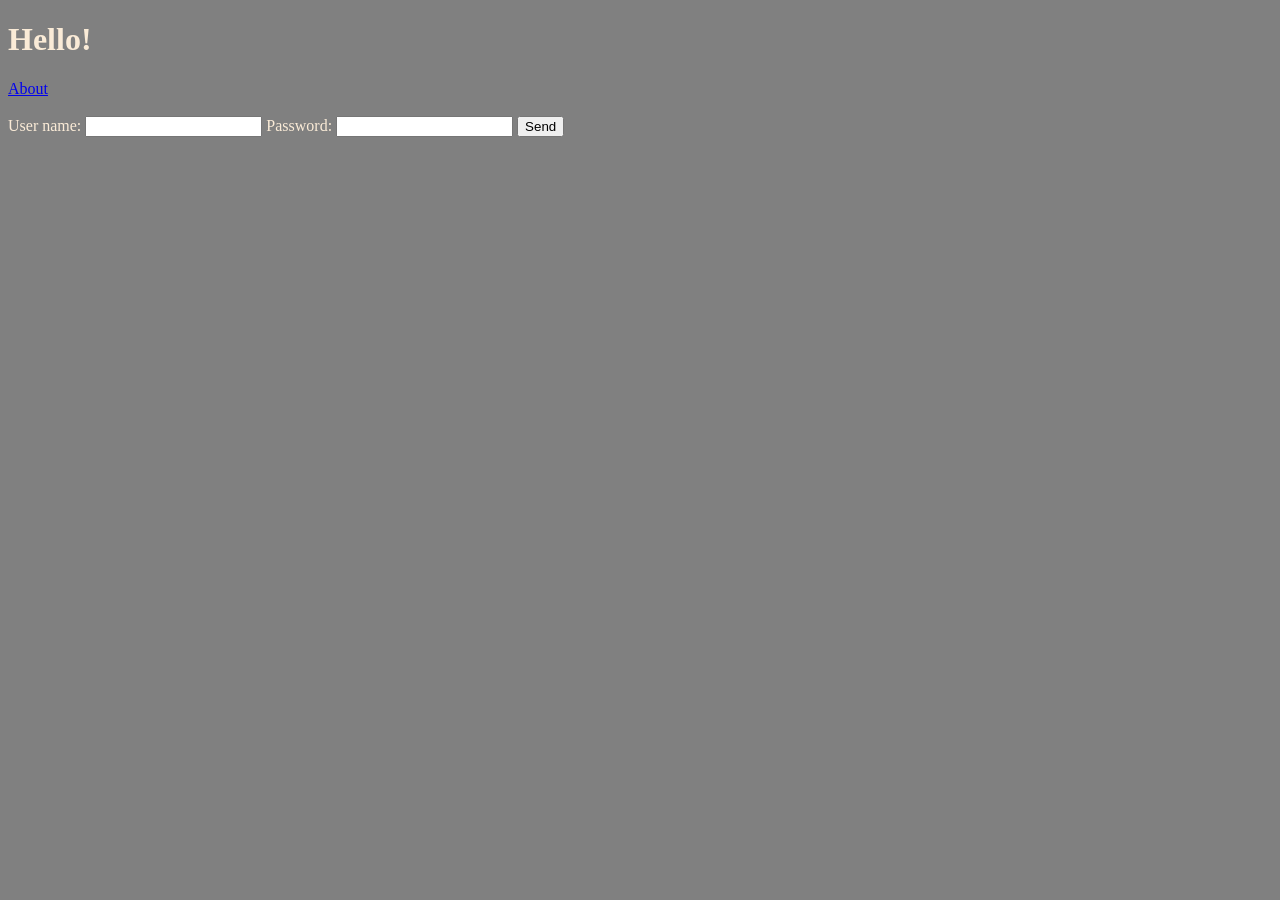
<file: src/main/webapp/index.html>
<!DOCTYPE html>
<html lang="en">
<head>
    <meta charset="UTF-8">
    <meta http-equiv="X-UA-Compatible" content="IE=edge">
    <meta name="viewport" content="width=device-width, initial-scale=1.0">
    <title>Web App with Java</title>
    <link rel="stylesheet" href="./assets/css/main.css">
</head>
<body>
    <h1>Hello!</h1>
    <a href="./about">About</a>
    <br>
    <br>
    <form action="./users" method="post">
        <label for="user-name">User name:</label>
        <input type="text" id="user-name" name="user-name">
        <label for="password">Password:</label>
        <input type="password" name="password" id="password">
        <button type="submit">Send</button>
    </form>
</body>
</html>
</file>
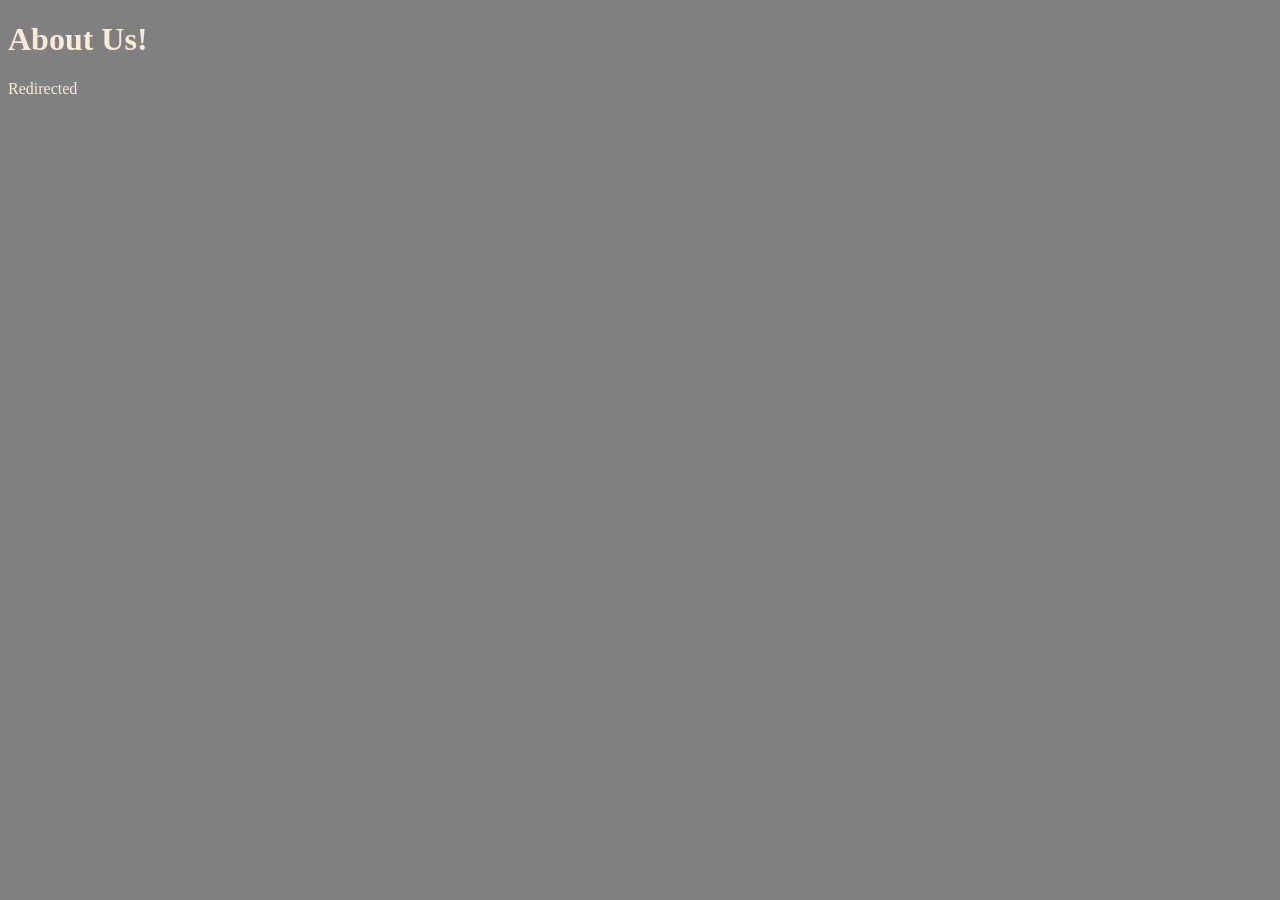
<file: src/main/webapp/about.html>
<!DOCTYPE html>
<html lang="en">
<head>
    <meta charset="UTF-8">
    <meta http-equiv="X-UA-Compatible" content="IE=edge">
    <meta name="viewport" content="width=device-width, initial-scale=1.0">
    <title>Web App with Java</title>
    <link rel="stylesheet" href="./assets/css/main.css">
</head>
<body>
    <h1>About Us!</h1>
    <span>Redirected</span>
</body>
</html>
</file>
<file: src/main/webapp/assets/css/main.css>
body {
    background-color: gray;
    color: antiquewhite;
}
</file>
